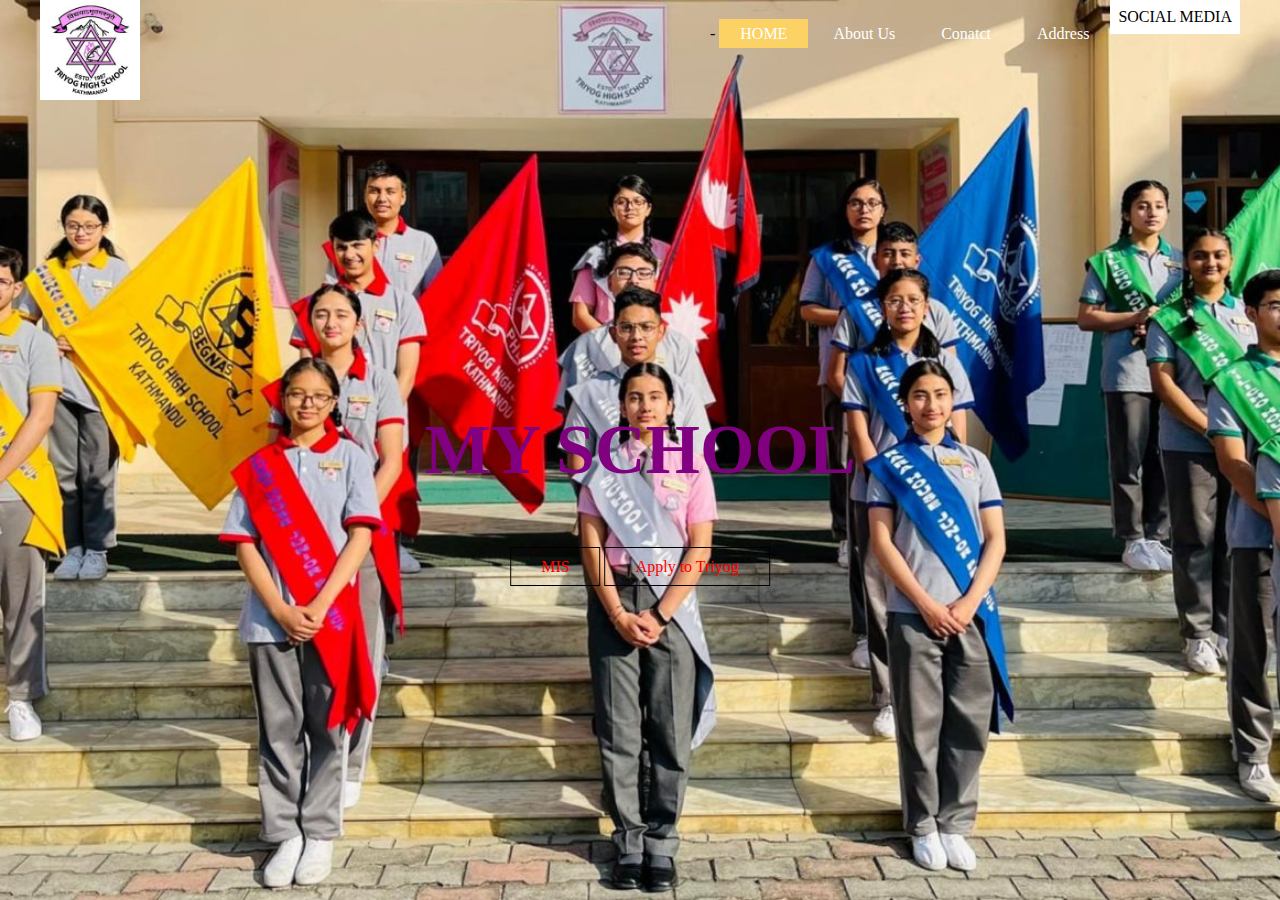
<file: My/index.html>
<!DOCTYPE html>
<html>
<head>
	<title>My School</title>
	<link rel="stylesheet" type="text/css" href="css/style.css">
</head>
<body>
	<header>
		<div class="main">
			<div class="logo">
				<img src="css/alpha.jpg">
                <div class="dropdown">
                    <button class="dropbtn">SOCIAL MEDIA</button>
                    <div class="dropdown-content">
                      <a href="https://www.instagram.com/triyogsocialservice/">INSATGRAM</a>
                      <a href="https://www.facebook.com/triyoghs">FACEBOOK</a>
                      <a href="https://www.youtube.com/c/TriyogHighSchool">YOUTUBE</a>
                      <a href="https://triyog.edu.np/about-us/">OFFICIAL WEBSITE</a>
                    </div>
                  </div>
                </div>
                <ul>-
                    <li class="active"><a href="#">HOME</a></li>
                    <li><a href="abt.html">About Us</a></li>
                    <li><a href="contact.html">Conatct</a></li>
                    <li><a href="address.html">Address</a></li>
                </ul>
            </div>
		<div class="title">
			<h1>MY SCHOOL</h1>
		</div>

		<div class="button">
			<a href="https://www.youtube.com/channel/UC9DXZC8BCDOW6pYAQKgozqw" class="btn">MIS</a>
			<a href="https://triyog.edu.np/apply-to-triyog/" class="btn">Apply to Triyog</a>
		</div>
	</header>
</body>
</html>
</file>
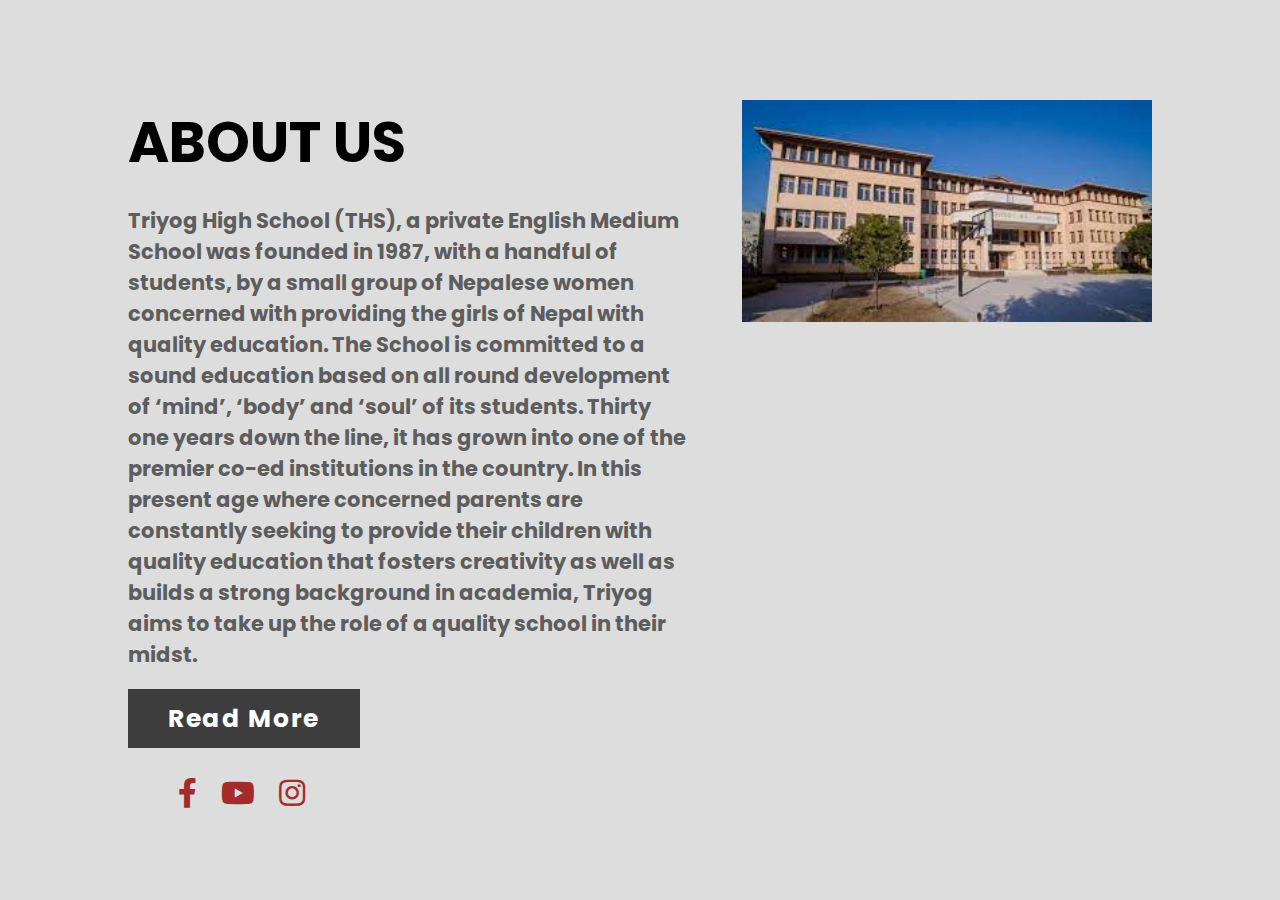
<file: My/abt.html>
<!DOCTYPE html>
<html>
<head>
	<title>About</title>
	<meta charset="utf-8">
	<meta name="viewport" content="width=device-width, initial-scale=1.0">
	<link rel="stylesheet" href="https://pro.fontawesome.com/releases/v5.10.0/css/all.css">
	<link rel="stylesheet" type="text/css" href="css/abt.css">
</head>	
<body>
	<div class="section">
		<div class="container">
			<div class="content-section">
				<div class="title">
					<h1>About Us</h1>
				</div>
				<div class="content">
					<h3>Triyog High School (THS), a private English Medium School was founded in 1987, with a handful of students, by a small group of Nepalese women concerned with providing the girls of Nepal with quality education. The School is committed to a sound education based on all round development of ‘mind’, ‘body’ and ‘soul’ of its students. Thirty one years down the line, it has grown into one of the premier co-ed institutions in the country. In this present age where concerned parents are constantly seeking to provide their children with quality education that fosters creativity as well as builds a strong background in academia, Triyog aims to take up the role of a quality school in their midst.</p>
					<div class="button">
						<a href="">Read More</a>
					</div>
				</div>
				<div class="social">
					<a href="https://www.facebook.com/triyoghs"><i class="fab fa-facebook-f"></i></a>
					<a href="https://www.youtube.com/c/TriyogHighSchool"><i class="fab fa-youtube"></i></a>
					<a href="https://www.instagram.com/triyogsocialservice/"><i class="fab fa-instagram"></i></a>
				</div>
			</div>
			<div class="image-section">
				<img src="css/one.jpg">
			</div>
		</div>
	</div>

	
</body>
</html>
</file>
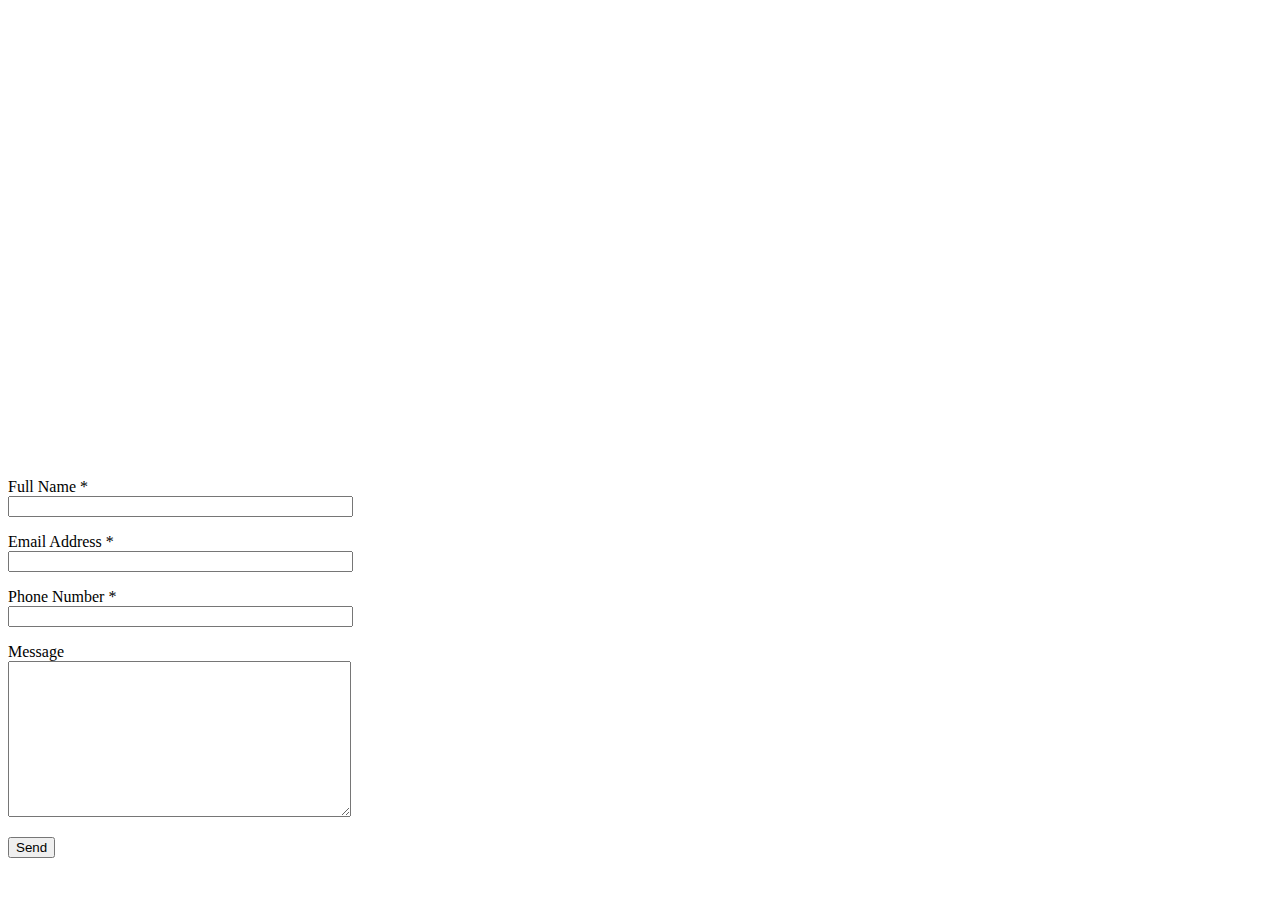
<file: My/map.html>
<!DOCTYPE html>
<html lang="en">
<head>
    <meta charset="UTF-8">
    <meta http-equiv="X-UA-Compatible" content="IE=edge">
    <meta name="viewport" content="width=device-width, initial-scale=1.0">
    <title>Address</title>
</head>
<body>
    <iframe style="border: 0;" src="https://www.google.com/maps/embed?pb=!1m14!1m8!1m3!1d3531.060262983378!2d85.3252542!3d27.7462872!3m2!1i1024!2i768!4f13.1!3m3!1m2!1s0x39eb19322617a90f%3A0x6ab738bfeb10da80!2sTriyog+High+School!5e0!3m2!1sen!2snp!4v1419581220840" width="100%" height="450" frameborder="0"></iframe>
    <form action="/about-us/contact-us/#wpcf7-f187-o1" method="post" class="wpcf7-form" novalidate="novalidate">
        <div style="display: none;">
        <input type="hidden" name="_wpcf7" value="187">
        <input type="hidden" name="_wpcf7_version" value="4.9.2">
        <input type="hidden" name="_wpcf7_locale" value="en_US">
        <input type="hidden" name="_wpcf7_unit_tag" value="wpcf7-f187-o1">
        <input type="hidden" name="_wpcf7_container_post" value="0">
        </div>
        <p>Full Name *<br>
            <span class="wpcf7-form-control-wrap your-name"><input type="text" name="your-name" value="" size="40" class="wpcf7-form-control wpcf7-text wpcf7-validates-as-required" aria-required="true" aria-invalid="false"></span> </p>
        <p>Email Address *<br>
            <span class="wpcf7-form-control-wrap your-email"><input type="email" name="your-email" value="" size="40" class="wpcf7-form-control wpcf7-text wpcf7-email wpcf7-validates-as-required wpcf7-validates-as-email" aria-required="true" aria-invalid="false"></span> </p>
        <p>Phone Number *<br>
            <span class="wpcf7-form-control-wrap your-phone"><input type="text" name="your-phone" value="" size="40" class="wpcf7-form-control wpcf7-text wpcf7-validates-as-required" aria-required="true" aria-invalid="false"></span> </p>
        <p>Message<br>
            <span class="wpcf7-form-control-wrap your-message"><textarea name="your-message" cols="40" rows="10" class="wpcf7-form-control wpcf7-textarea" aria-invalid="false"></textarea></span> </p>
        <p><input type="submit" value="Send" class="wpcf7-form-control wpcf7-submit"><span class="ajax-loader"></span></p>
        <div class="wpcf7-response-output wpcf7-display-none"></div></form>   
</body>
</html>
</file>
<file: My/css/style.css>
*{
	margin: 0;
	padding: 0;
	font-family: century Gothic;
}

header{
	background-image:url(2.jpg);
	height: 100vh;
	background-size: cover;
	background-position: center;
}

ul{
	float: right;
	list-style-type: none;
	margin-top: 25px;
}

ul li{
	display: inline-block;
}

ul li a{
	text-decoration: none;
	color: #fff;
	padding: 5px 20px;
	border: 1px solid transparent;
	transition : 0.6s ease;
}

ul li a:hover{
	background-color: #fcd264;
	color: #000;
}

ul li.active a{
	background-color: #fcd264;
	color: white;
}
.logo img{
	float: left;
	width: 100px;
	height: auto;
}

.main{
	max-width: 1200px;
	margin: auto;
}

.title{
	position: absolute;
	top: 50%;
	left: 50%;
	transform: translate(-50%,-50%);

}
.title h1{
	color: purple;
	font-size: 70px;

}

.button{
	position: absolute;
	top: 63%;
	left: 50%;
	transform: translate(-50%,-50%);
}

.btn{
	border: 1px solid black;
	padding: 10px 30px;
	color: red;
	text-decoration: none;
	transition: 0.6s ease;

}

.btn:hover{
	background-color: #FF0000;
	color: white;	
}

/* Dropdown Button */
.dropbtn {
    background-color: white;
    color: black;
    padding: 8px;
    font-size: 16px;
    border: none;
  }
  
  /* The container <div> - needed to position the dropdown content */
  .dropdown {
    position: relative;
    display: inline-block;
    float: right;
  }
  
  /* Dropdown Content (Hidden by Default) */
  .dropdown-content {
    display: none;
    position: absolute;
    background-color: #f1f1f1;
    min-width: 160px;
    box-shadow: 0px 8px 16px 0px rgba(0,0,0,0.2);
    z-index: 1;
  }
  
  /* Links inside the dropdown */
  .dropdown-content a {
    color: black;
    padding: 12px 16px;
    text-decoration: none;
    display: block;
  }
  
  /* Change color of dropdown links on hover */
  .dropdown-content a:hover {background-color: #ddd;}
  
  /* Show the dropdown menu on hover */
  .dropdown:hover .dropdown-content {display: block;}
  
  /* Change the background color of the dropdown button when the dropdown content is shown */
  .dropdown:hover .dropbtn {background-color: yellow;}
</file>
<file: My/css/abt.css>
@import url('https://fonts.googleapis.com/css2?family=Poppins:wght@200;300;400&display=swap');
*{
	margin:0px;
	padding:0px;
	box-sizing: border-box;
	font-family: 'Poppins', sans-serif;
}
.section{
	width: 100%;
	min-height: 100vh;
	background-color: #ddd;
}
.container{
	width: 80%;
	display: block;
	margin:auto;
	padding-top: 100px;
}
.content-section{
	float: left;
	width: 55%;
}
.image-section{
	float: right;
	width: 40%;
}
.image-section img{
	width: 100%;
	height: auto;
}
.content-section .title{
	text-transform: uppercase;
	font-size: 28px;
}
.content-section .content h3{
	margin-top: 20px;
	color:#5d5d5d;
	font-size: 21px;
}
.content-section .content p{
	margin-top: 10px;
	font-family: sans-serif;
	font-size: 18px;
	line-height: 1.5;
}
.content-section .content .button{
	margin-top: 30px;
}
.content-section .content .button a{
	background-color: #3d3d3d;
	padding:12px 40px;
	text-decoration: none;
	color:#fff;
	font-size: 25px;
	letter-spacing: 1.5px;
}
.content-section .content .button a:hover{
	background-color: #a52a2a;
	color:#fff;
}
.content-section .social{
	margin: 40px 40px;
}
.content-section .social i{
	color:#a52a2a;
	font-size: 30px;
	padding:0px 10px;
}
.content-section .social i:hover{
	color:#3d3d3d;
}
@media screen and (max-width: 768px){
	.container{
	width: 80%;
	display: block;
	margin:auto;
	padding-top:50px;
}
.content-section{
	float:none;
	width:100%;
	display: block;
	margin:auto;
}
.image-section{
	float:none;
	width:100%;
	
}
.image-section img{
	width: 100%;
	height: auto;
	display: block;
	margin:auto;
}
.content-section .title{
	text-align: center;
	font-size: 19px;
}
.content-section .content .button{
	text-align: center;
}
.content-section .content .button a{
	padding:9px 30px;
}
.content-section .social{
	text-align: center;
}

}
</file>
